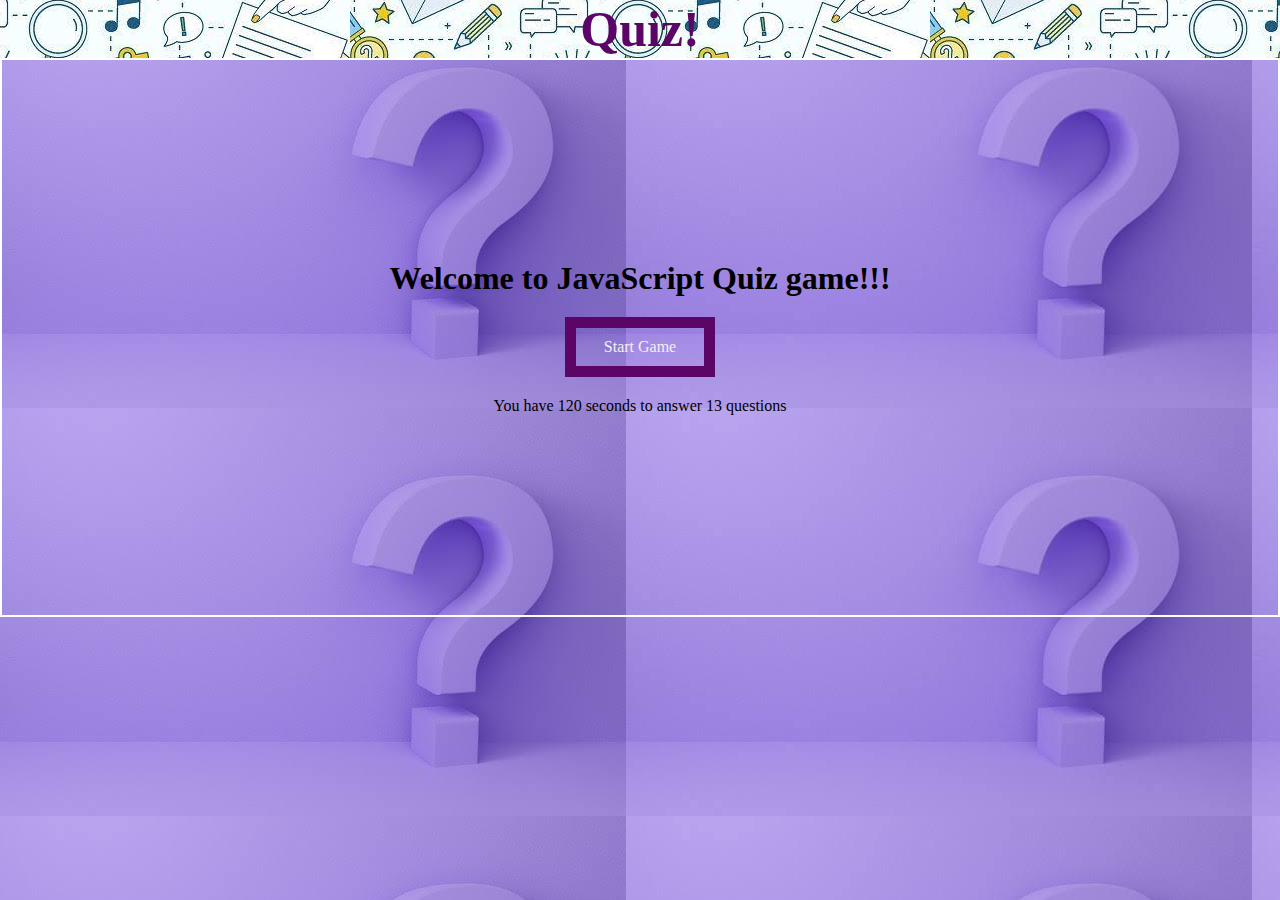
<file: index.html>
<!DOCTYPE html>
<html lang="en">

<head>
    <meta charset="UTF-8">
    <meta name="viewport" content="width=device-width, initial-scale=1.0">
    <title>Quiz</title>
    <link rel="stylesheet" href="style.css">
</head>

<body>
    <header class="header">
        <a href="/" class="top">Quiz!</a>
    </header>
    <main class="main start">
        <h1>Welcome to JavaScript Quiz game!!!</h1>
        <a href="quiz.html" style="padding: 10px;height: auto;">Start Game</a>
        <p>You have 120 seconds to answer 13 questions</p>
    </main>
</body>

</html>
</file>
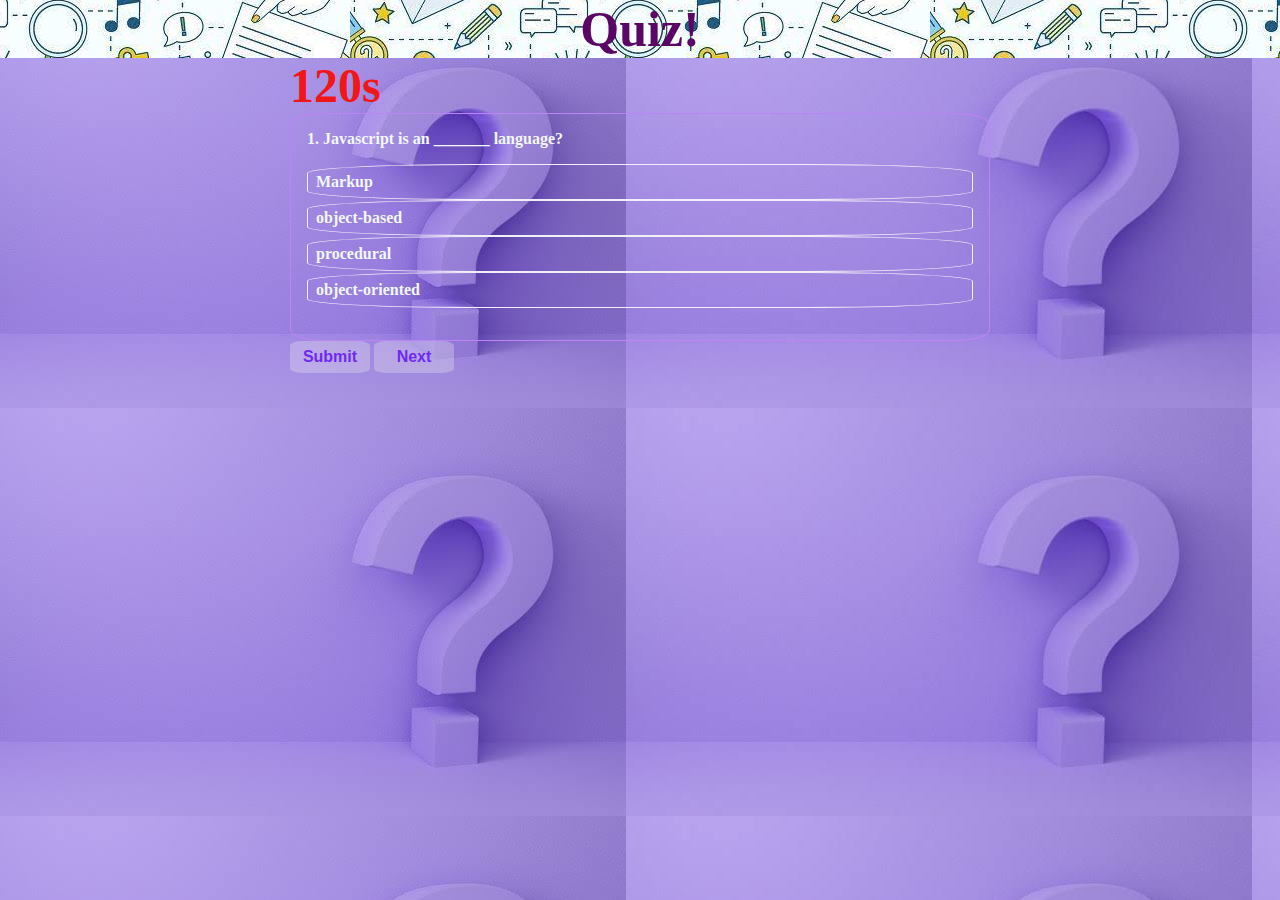
<file: quiz.html>
<!DOCTYPE html>
<html lang="en">

<head>
    <meta charset="UTF-8">
    <meta name="viewport" content="width=device-width, initial-scale=1.0">
    <title>Quiz</title>
    <link rel="stylesheet" href="style.css">
</head>

<body>
    <main class="main">
        <header class="header">
            <a href="/" class="top">Quiz!</a>
        </header>
    </main>

    <div class="timer">120s</div>
    <div class="container">
        <div class="questions"></div>
        <div class="answers"></div>
        <button class="check-answer" onclick="checkAnswer()" disabled>Submit</button>
        <button class="next" onclick="next()" disabled>Next</button>
        <p class="is-correct hide"></p>
    </div>

    <div class="game-ended hide">
    </div>

    <script src="index.js"></script>
</body>

</html>
</file>
<file: style.css>
* {
    margin: 0;
    padding: 0;
    width: auto;
    box-sizing: border-box;
    
}

.start {
    display: flex;
    justify-content: center;
    align-items: center;
    flex-direction: column;
    padding: 200px 20px;
    border: 2px solid white;
    gap: 20px;
    text-align: center;
}

.start a {
    text-decoration: none;
    color: rgb(245, 238, 243);
    padding: 20px;
    border: 11px solid rgb(91, 6, 102);
    width: 150px;
}

.start a:hover {
    background-color: #82077d;
    color: rgb(24, 11, 36);
}

.header {
    color: rgb(24, 11, 36);
    font-size: 50px;
    border: none;
    text-align: center;
}

body { 
    background-color: #f087f0;
    background-image: url('./Images/images_12.jpeg');
     /* background-image: opacity: 25% ;  */
} 

.header:hover {
    background-image: url('./Images/images (15).jpeg');
    background-position: center;
}

.top {
    color: rgb(91, 6, 102);
    text-decoration: underline #fff;
    text-decoration: solid;
    font-weight: 800;
    font-family: Georgia, 'Times New Roman', Times, serif;
}

.timer{
    color: rgb(243, 22, 22);
    font-size: 3rem;
    font-weight: bold;
}

.container, .game-ended, .timer {
    max-width: 700px;
    margin: 0 auto;
}

button {
    color: rgb(111, 41, 241);
    width: 5rem;
    height: 2rem;
    border: #fff; border-radius: calc(15%);
    text-align: center;
    font-size: 1rem;
    font-weight: bolder;
    cursor: pointer;
}

.question {
    border: 1px solid rgb(190, 132, 245);
    border-radius: calc(5%);
    padding: 1rem;
    color: rgb(241, 247, 250);
    font-weight: bold;
}


.options {
    margin-block: 1rem;
    
}

.option-item {
    border: 1px solid rgb(243, 239, 247);
    cursor: pointer;
    border-radius: calc(25%);
    /* border-bottom-style: solid; */
}

.option-item input {
    display: none;
}

.option-item:hover{
    color: rgb(99, 13, 170);
}

.option-item label {
    display: block;
    padding: .5rem;
}

.option-item input:checked + label {
    background-color: blueviolet;
}

.hide {
    display: none;
}

.option-item__review {
    padding: .5rem;
    color: white;
    margin-bottom: 1px;
}

.is-correct {
    padding: 10px; 
}
</file>
